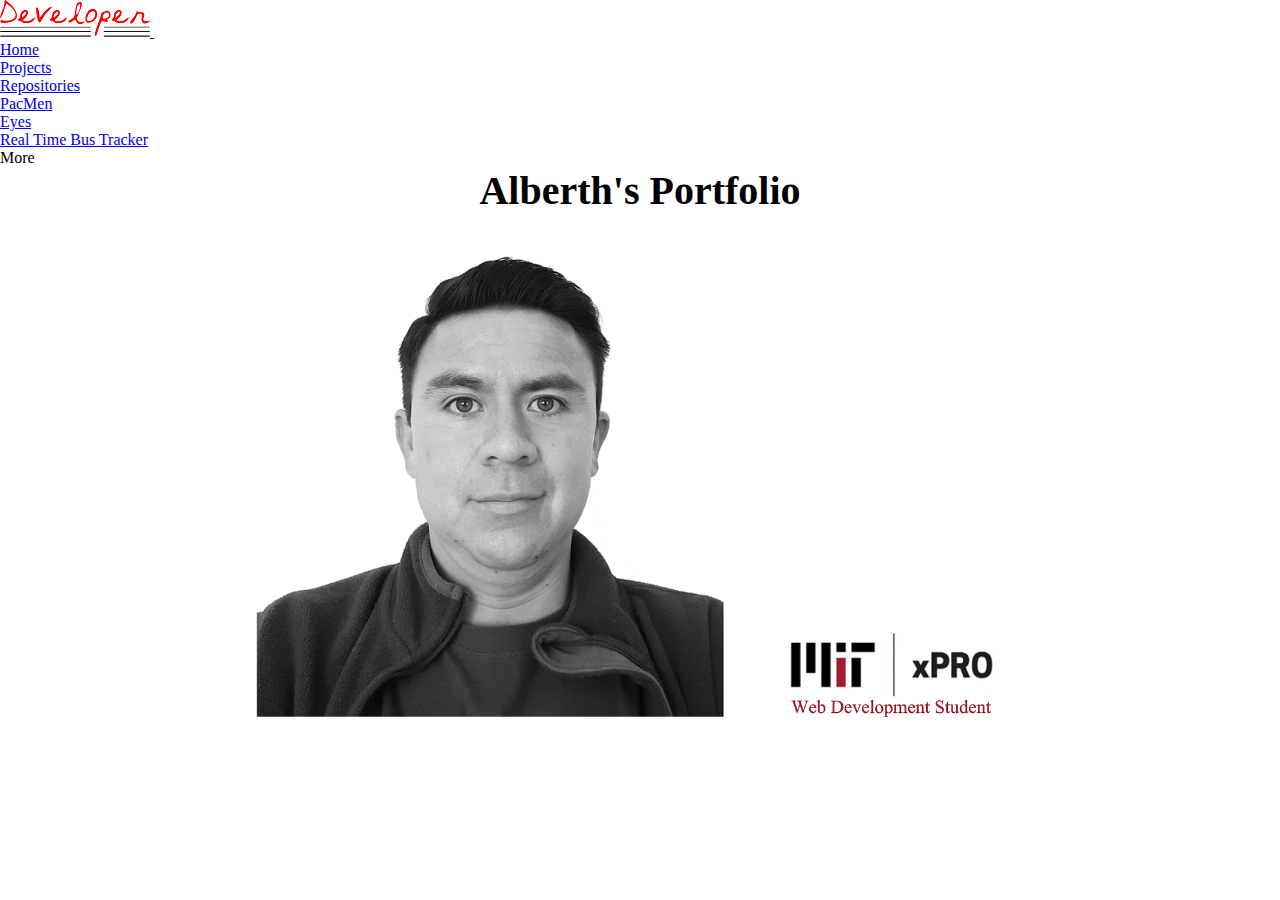
<file: index.html>
<!DOCTYPE html>
<html lang="en">
<head>
    <link rel="stylesheet" href="style.css">
     <!-- Bootstrap CSS -->
     <link href="https://cdn.jsdelivr.net/npm/bootstrap@5.3.0-alpha1/dist/css/bootstrap.min.css" rel="stylesheet" integrity="sha384-GLhlTQ8iRABdZLl6O3oVMWSktQOp6b7In1Zl3/Jr59b6EGGoI1aFkw7cmDA6j6gD" crossorigin="anonymous">

    <meta charset="UTF-8">
    <meta http-equiv="X-UA-Compatible" content="IE=edge">
    <meta name="viewport" content="width=device-width, initial-scale=1.0">
    <title>Alberth Cruz</title>
</head>
<body>
    <nav class="navbar navbar-expand-lg bg-body-tertiary">
        <div class="container-fluid">
          <a class="navbar-brand" href="https://alberthcruz.github.io/"><img src="Logo Developer.png" alt="">  </a>
          <button class="navbar-toggler" type="button" data-bs-toggle="collapse" data-bs-target="#navbarNav" aria-controls="navbarNav" aria-expanded="false" aria-label="Toggle navigation">
            <span class="navbar-toggler-icon"></span>
          </button>
          <div class="collapse navbar-collapse" id="navbarNav">
            <ul class="navbar-nav">
              <li class="nav-item">
                <a class="nav-link active" aria-current="page" href="https://alberthcruz.github.io/">Home</a>
              </li>
              <li class="nav-item">
                <a class="nav-link" href="projects.html">Projects</a>
              </li>
              <li class="nav-item dropdown">
                <a class="nav-link dropdown-toggle" href="#" role="button" data-bs-toggle="dropdown" aria-expanded="false">
                    Repositories
                  </a>
                  <ul class="dropdown-menu">
                    <li><a class="dropdown-item" href="https://github.com/alberthcruz/Pac-Mit">PacMen</a></li>
                    <li><a class="dropdown-item" href="https://github.com/alberthcruz/Eyes-Mit">Eyes</a></li>
                    <li><a class="dropdown-item" href="https://github.com/alberthcruz/RealTime-Bus-Mit">Real Time Bus Tracker</a></li>
                  </ul>
              </li>
              <li class="nav-item">
                <a class="nav-link disabled">More</a>
              </li>
            </ul>
          </div>
        </div>
      </nav>

      <div id="container">
    <h1 id="big-title">Alberth's Portfolio</h1>
    <img id="img-profile" src="Profile.png" />

</div>
    
    


    <script src="https://cdn.jsdelivr.net/npm/bootstrap@5.3.0-alpha1/dist/js/bootstrap.bundle.min.js" integrity="sha384-w76AqPfDkMBDXo30jS1Sgez6pr3x5MlQ1ZAGC+nuZB+EYdgRZgiwxhTBTkF7CXvN" crossorigin="anonymous"></script>
</body>
</html>
</file>
<file: style.css>
*{
    margin: 0;
    padding: 0;
}

#big-title{
    font-size: 30px;
}

#img-profile{
    width: 100%;
}

#container{
    text-align: center;
}

#container-projects{
    text-align: center;
}

@media (min-width: 900px){

    #img-profile{
        width: 60%;
    }

    #big-title{
        font-size: 40px;
    }
}
</file>
